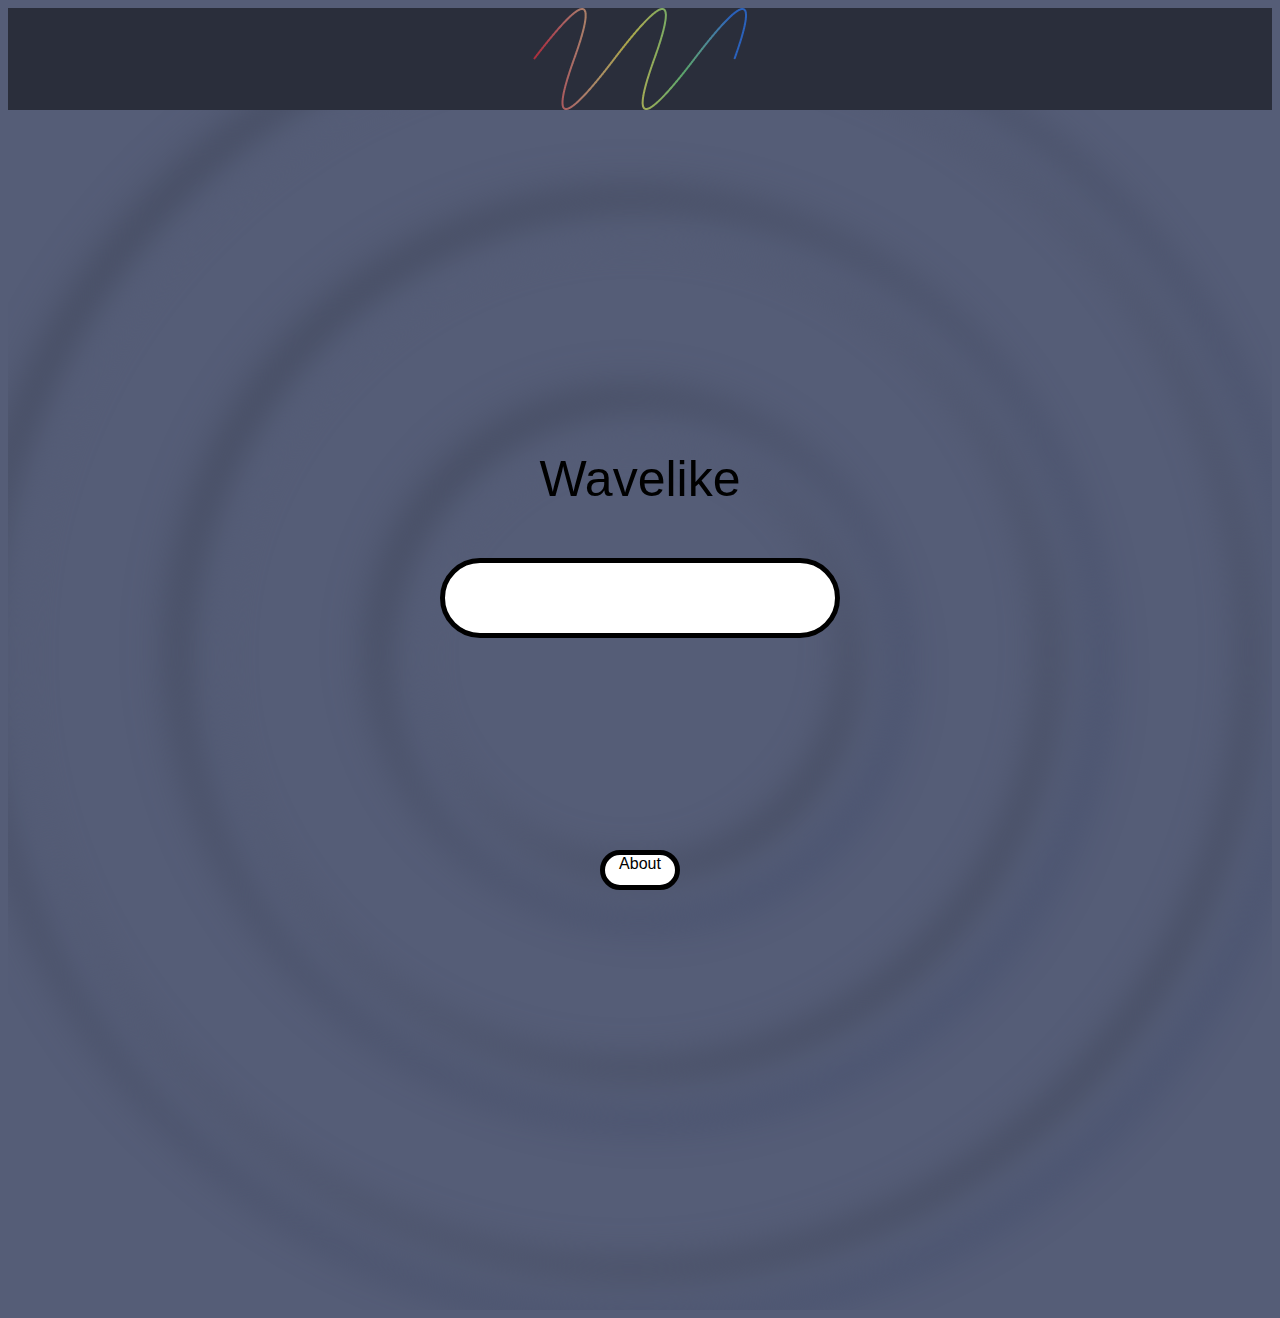
<file: index.html>
<!DOCTYPE html>
<html lang="en">
<head>
    <meta charset="UTF-8">
    <meta name="viewport" content="width=device-width, initial-scale=1.0">
    <link rel="stylesheet" href="style.css">
    <script async src="https://cse.google.com/cse.js?cx=421051b8bb4ec3816"></script>
    <title>Wavelike</title>
</head>
<body>
    <header>
        <a href="index.html"><img src="WavelikeLogo.png" alt="Wavelike Logo"></a>
    </header>
    
    <main>
        <div class="waves">
            <div class="wave3">
                <div class="wave2">
                    <div class="wave1"></div>
                </div>
            </div>
        </div>
        <div class="centerContent">
            <p class="title">
                Wavelike
            </p>
            <div class="input">
                <div class="gcse-searchbox-only"></div>
            </div>
        </div>

        <a class="link" href="about.html">
            <div class="aboutButton">
                About
            </div>
        </a>
    </main>

</body>
</html>
</file>
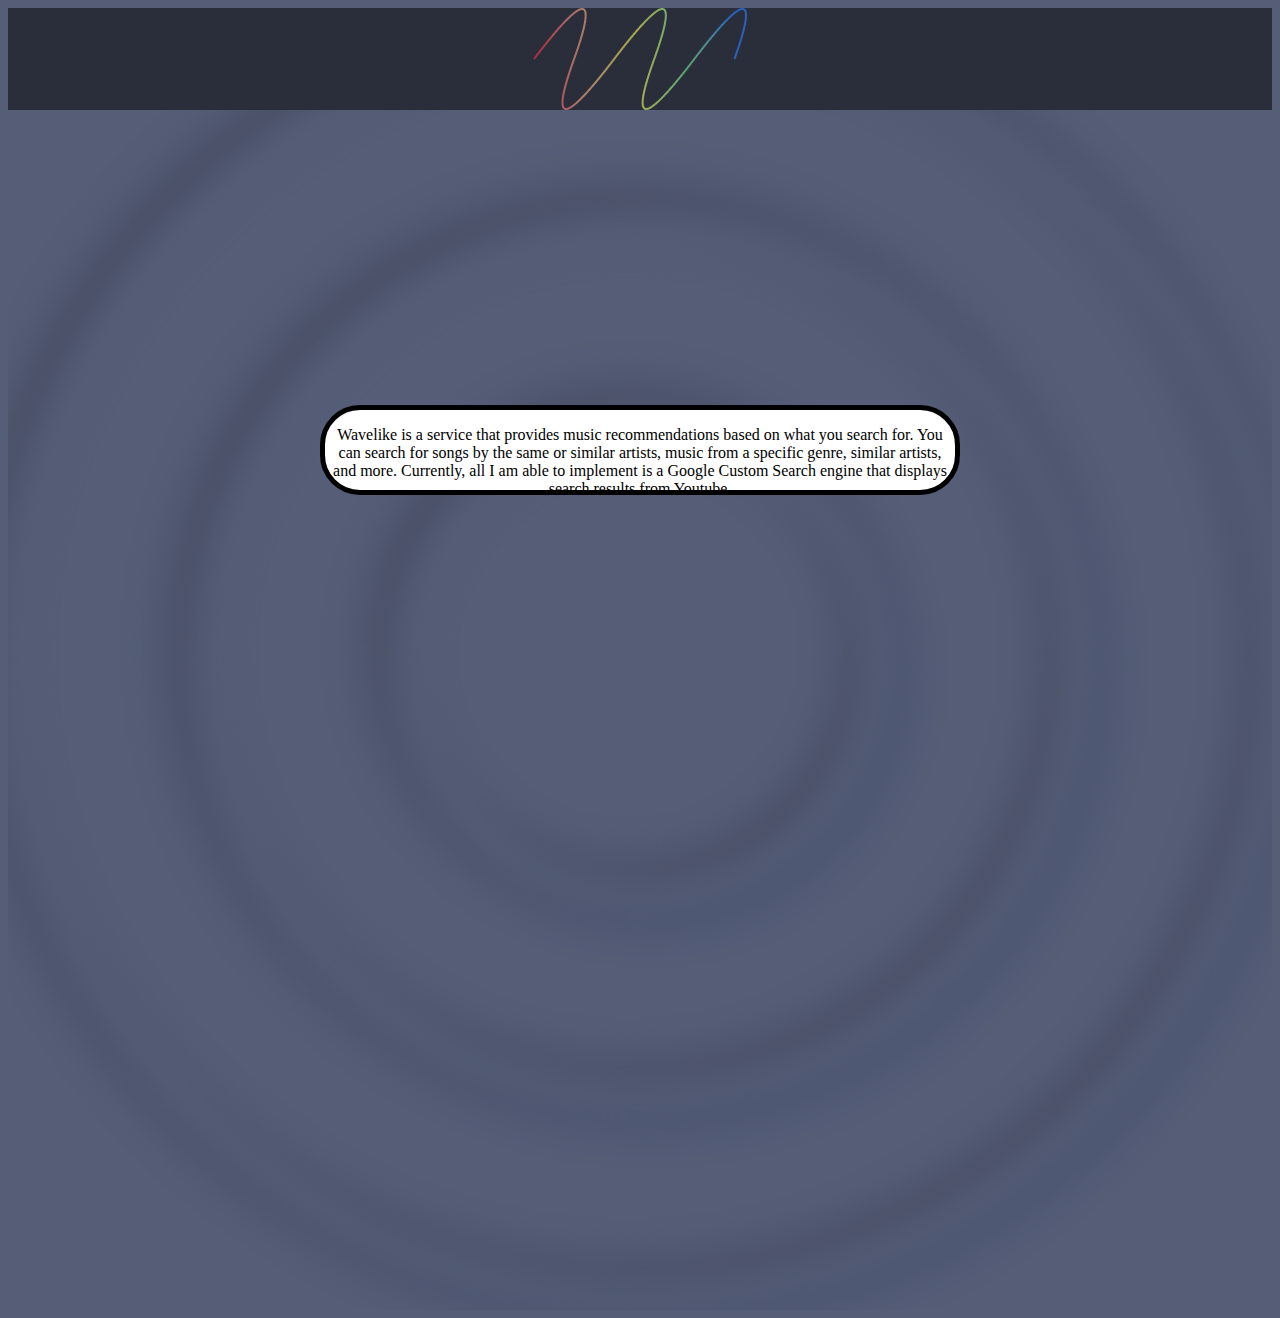
<file: about.html>
<!DOCTYPE html>
<html lang="en">
<head>
    <meta charset="UTF-8">
    <meta name="viewport" content="width=device-width, initial-scale=1.0">
    <link rel="stylesheet" href="style.css">
    <script async src="https://cse.google.com/cse.js?cx=421051b8bb4ec3816"></script>
    <title>Wavelike</title>
</head>
<body>
    <header>
        <a href="index.html"><img src="WavelikeLogo.png" alt="Wavelike Logo"></a>
    </header>
    
    <main>
        <div class="waves">
            <div class="wave3">
                <div class="wave2">
                    <div class="wave1"></div>
                </div>
            </div>
        </div>
        <div class="about">
            <p>
                Wavelike is a service that provides music recommendations based on what you search for. You can search for songs by the same or similar artists, music from a specific genre, similar artists, and more. Currently, all I am able to implement is a Google Custom Search engine that displays search results from Youtube.
            </p>
        </div>
    </main>

</body>
</html>
</file>
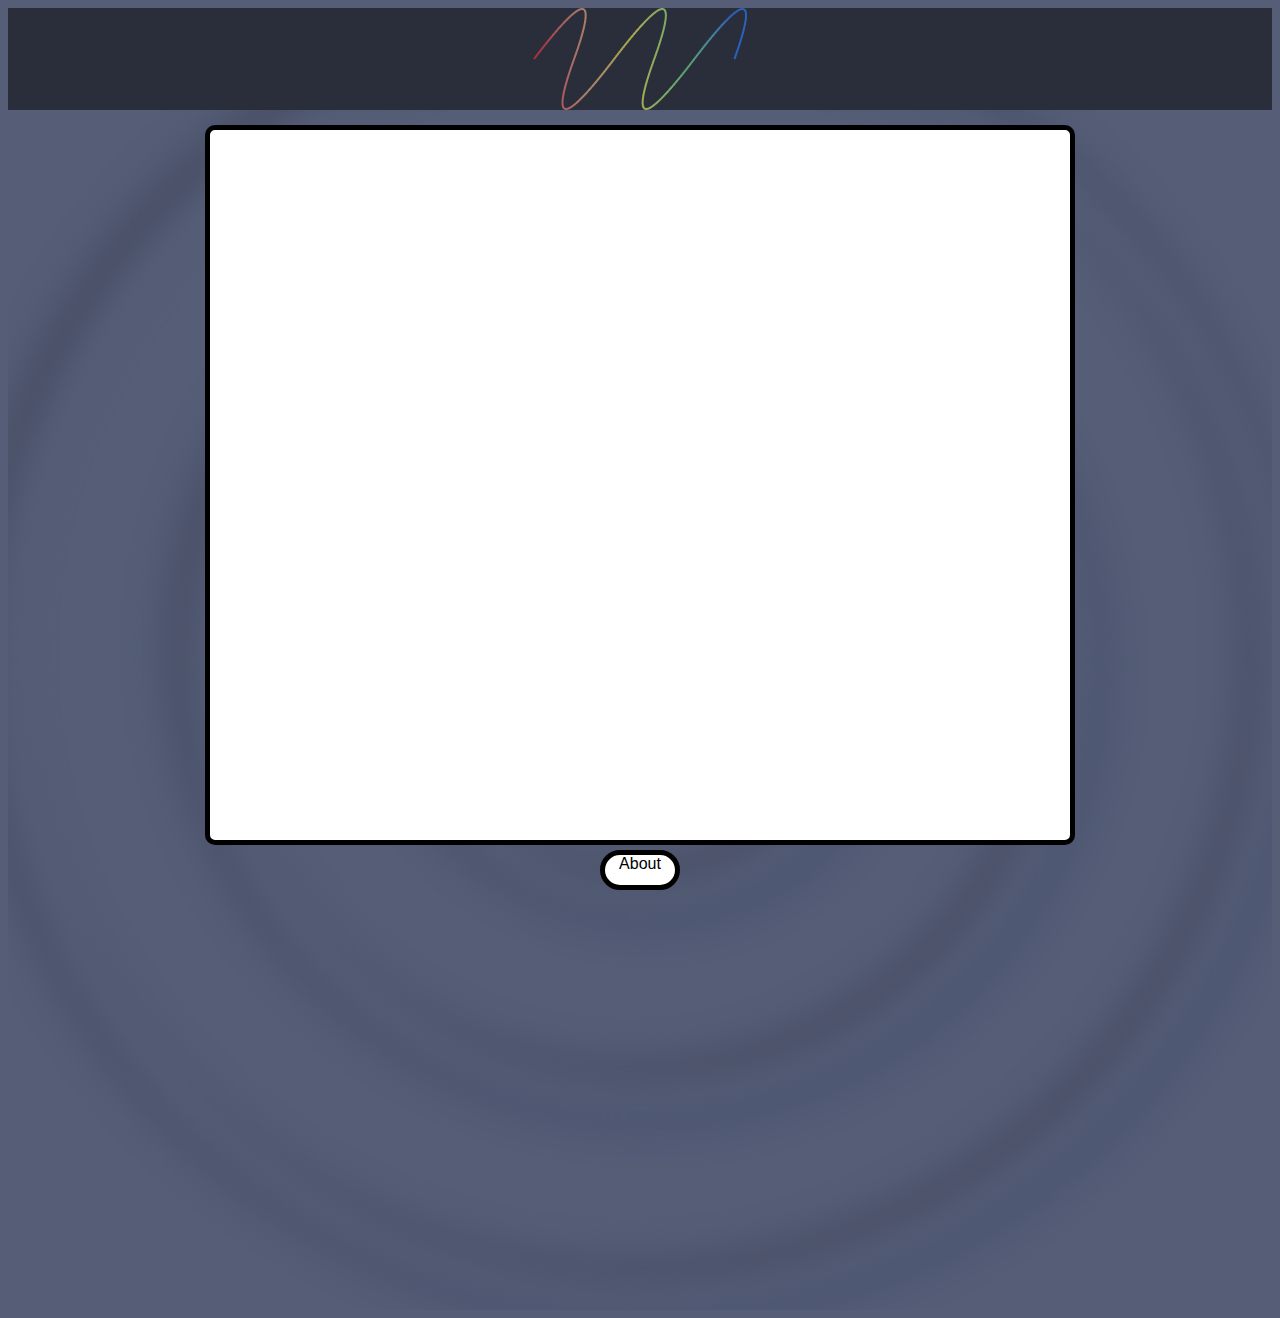
<file: result.html>
<!DOCTYPE html>
<html lang="en">
<head>
    <meta charset="UTF-8">
    <meta name="viewport" content="width=device-width, initial-scale=1.0">
    <link rel="stylesheet" href="style.css">
    <script async src="https://cse.google.com/cse.js?cx=421051b8bb4ec3816"></script>
    <title>Wavelike</title>
</head>
<body>
    <header>
        <a href="index.html"><img src="WavelikeLogo.png" alt="Wavelike Logo"></a>
    </header>
    
    <main>
        <div class="waves">
            <div class="wave3">
                <div class="wave2">
                    <div class="wave1"></div>
                </div>
            </div>
        </div>
        <div class="centerContentResult">
            <div class="output">
                <div class="gcse-searchresults-only"></div>
            </div>
        </div>

        <a class="link" href="about.html">
            <div class="aboutButton">
                About
            </div>
        </a>
    </main>

</body>
</html>
</file>
<file: style.css>
html {
    background: #555D77;
    max-width: 100%;
    overflow: hidden;
}
header {
    background: #000;
    opacity: 0.5;
}

header img {
    display: block;
    margin-left: auto;
    margin-right: auto;
}

main {
    width: 100%;
}

.wave1 {
    /* Ellipse 1 */
    position: absolute;
    width: 500px;
    height: 500px;
    margin: auto;
    top: 0; left: 0; bottom: 0; right: 0;

    border: 30px solid #555D77;
    border-radius: 50%;
    box-sizing: border-box;
    box-shadow: -12px -12px 35px #3D4356, 12px 12px 35px rgba(25, 41, 86, 0.2), inset -12px -12px 25px #41475B;
}

.wave2 {
    /* Ellipse 2 */

    position: absolute;
    width: 900px;
    height: 900px;
    margin: auto;
    top: 0; left: 0; bottom: 0; right: 0;

    border: 30px solid #555D77;
    border-radius: 50%;
    box-sizing: border-box;
    box-shadow: -12px -12px 35px #3D4356, 12px 12px 35px rgba(25, 41, 86, 0.2), inset -12px -12px 25px #41475B;
}

.wave3 {
    /* Ellipse 3 */

    position: relative;
    width: 1300px;
    height: 1300px;
    margin: 0 auto;
    left: 50%;
    margin-left: -650px;
    margin-top: -100px;

    border: 30px solid #555D77;
    border-radius: 50%;
    box-sizing: border-box;
    box-shadow: -12px -12px 35px #3D4356, 12px 12px 35px rgba(25, 41, 86, 0.2), inset -12px -12px 25px #41475B;
    filter: blur(15px);
}

.waves {
    max-width: 100%;
    overflow: hidden;
}

.centerContent {
    position: absolute;
    top: 0; left: 0; bottom: 0; right: 0;
    margin: auto;
    width: 500px;
    height: 100px;
}

.centerContentResult {
    position: absolute;
    top: 100px; left: 0; bottom: 0; right: 0;
    margin: auto;
    margin-top: 25px;
    width: 85%;
    max-height: 80vh;
}

.input {
    position: relative;
    width: 400px;
    height: 80px;
    margin: auto;
    padding-top: 20px;
    padding-left: 10px;

    background: #FFFFFF;
    border: 5px solid #000000;
    box-sizing: border-box;
    border-radius: 50px;
}

.output {
    position: relative;
    width: 80%;
    height: 100%;
    margin: auto;
    padding-top: 20px;
    padding-left: 10px;

    background: #FFFFFF;
    border: 5px solid #000000;
    box-sizing: border-box;
    border-radius: 10px;
    overflow: auto;
}

/* Hide the Google branding in search results */
.gcsc-branding {
    display: none;
}

/* Hide the snippets in Google search results */
.gs-snippet {
    display: none;
}

/* Do no display the count of search results */
.gsc-result-info {
    display: none;
}

.gcse-searchresults-only {
    max-width: 90%;
}


form button {
    float: right;
    height: 20px;
    margin-top: -20px;
    margin-right: 16px;
    border: none;
    cursor: pointer;
}

.title {
    text-align: center;
    font-family: sans-serif;
    font-style: normal;
    font-weight: normal;
    font-size: 50px;
}

input {
    display: block;
    margin: 0 auto;
    margin-top: 4px;
}

.aboutButton {
    position: absolute;
    margin: auto;
    top: 0; left: 0; bottom: 0; right: 0;
    margin-bottom: 10px;
    background-color: red;
    text-align: center;

    width: 80px;
    height: 40px;

    background: #FFFFFF;
    border: 5px solid #000000;
    box-sizing: border-box;
    border-radius: 50px;
}

a {
    font-family: sans-serif;
    text-decoration: none;
    color: black;
}

div.about {
    position: absolute;
    text-align: center;
    top: 0; left: 0; bottom: 0; right: 0;

    width: 50%;
    height: 10%;
    margin: auto;
    background: #FFFFFF;
    border: 5px solid #000000;
    box-sizing: border-box;
    border-radius: 40px;
}
</file>
